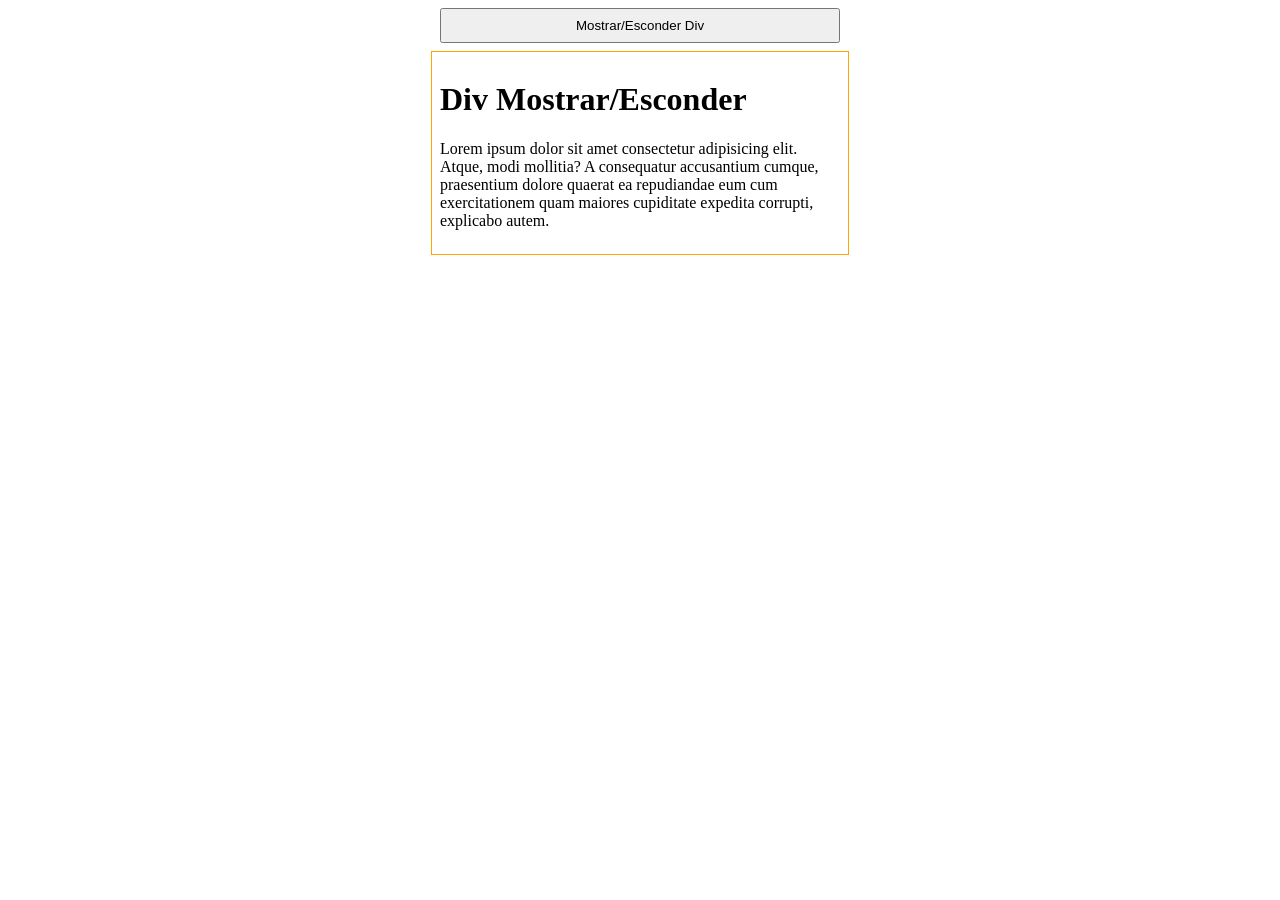
<file: index.html>
<!DOCTYPE html>
<html lang="en">

<head>
  <meta charset="UTF-8">
  <meta name="viewport" content="width=device-width, initial-scale=1.0">
  <title>Aula JS</title>
  <link rel="stylesheet" href="estilo.css">
  <script async src="script.js"></script>
</head>

<body>
  <button>Mostrar/Esconder Div</button>
  <div class="conteudo">
    <h1>Div Mostrar/Esconder </h1>
    <p>Lorem ipsum dolor sit amet consectetur adipisicing elit. Atque, modi mollitia? A consequatur accusantium cumque,
      praesentium dolore quaerat ea repudiandae eum cum exercitationem quam maiores cupiditate expedita corrupti,
      explicabo autem.</p>
  </div>
</body>

</html>
</file>
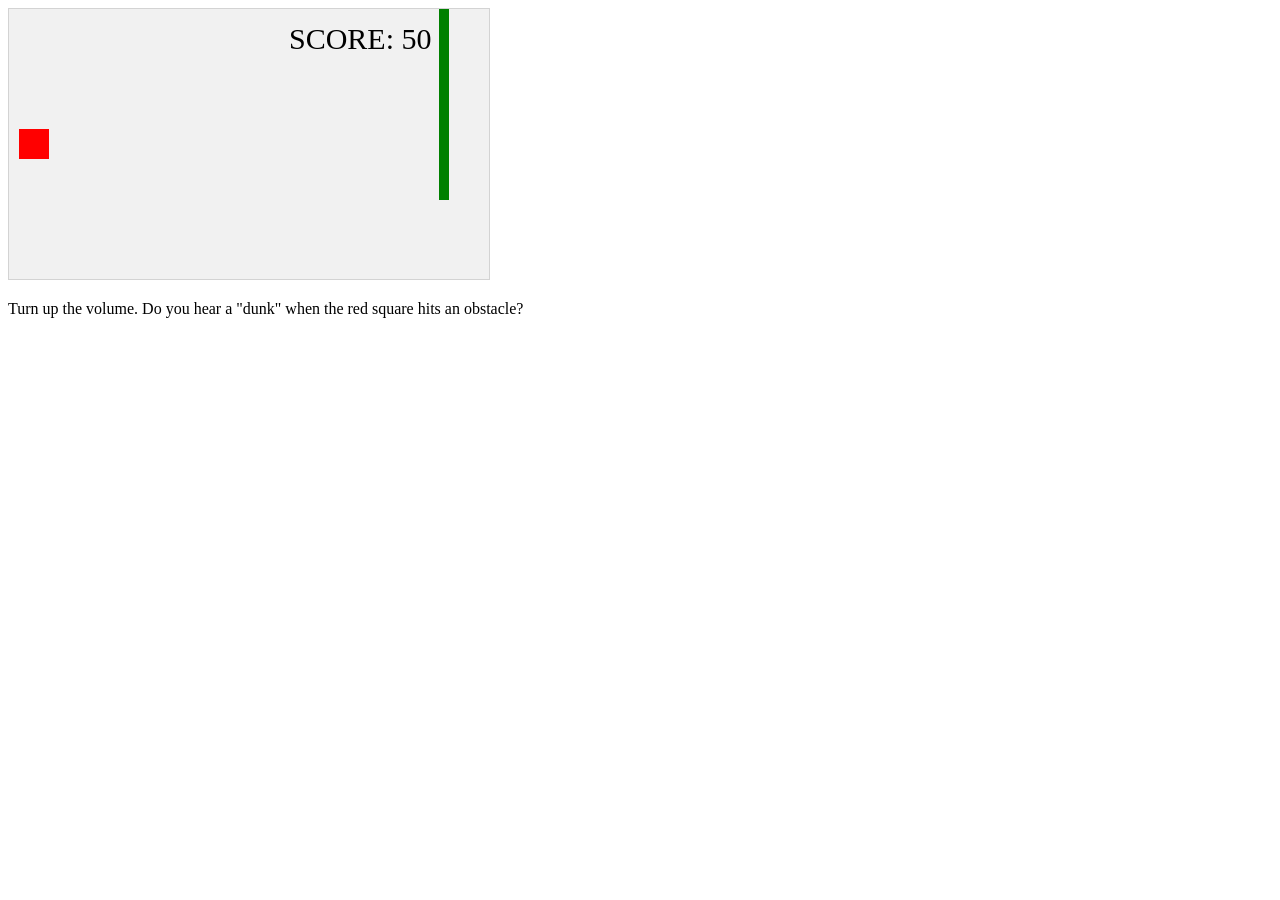
<file: game-js/index.html>
<!DOCTYPE html>
<html>
  <head>
    <meta charset="utf-8">
    <meta name="viewport" content="width=device-width">
    <title>repl.it</title>
    <link href="style.css" rel="stylesheet" type="text/css" />
  </head>
  <body>
<p>Turn up the volume. Do you hear a "dunk" when the red square hits an obstacle?</p>
    <script src="script.js"></script>
  </body>
</html>
</file>
<file: estilo.css>
body {
  display: flex;
  flex-direction: column;
  gap: 8px;
  align-items: center;
}

button {
  padding: 8px;
  width: 400px;
}

div {
  padding: 8px;
  width: 400px;
  border: 1px solid orange;
}

.oculta {
  display: none;
}
</file>
<file: game-js/style.css>
canvas {
    border:1px solid #d3d3d3;
    background-color: #f1f1f1;
}
</file>
